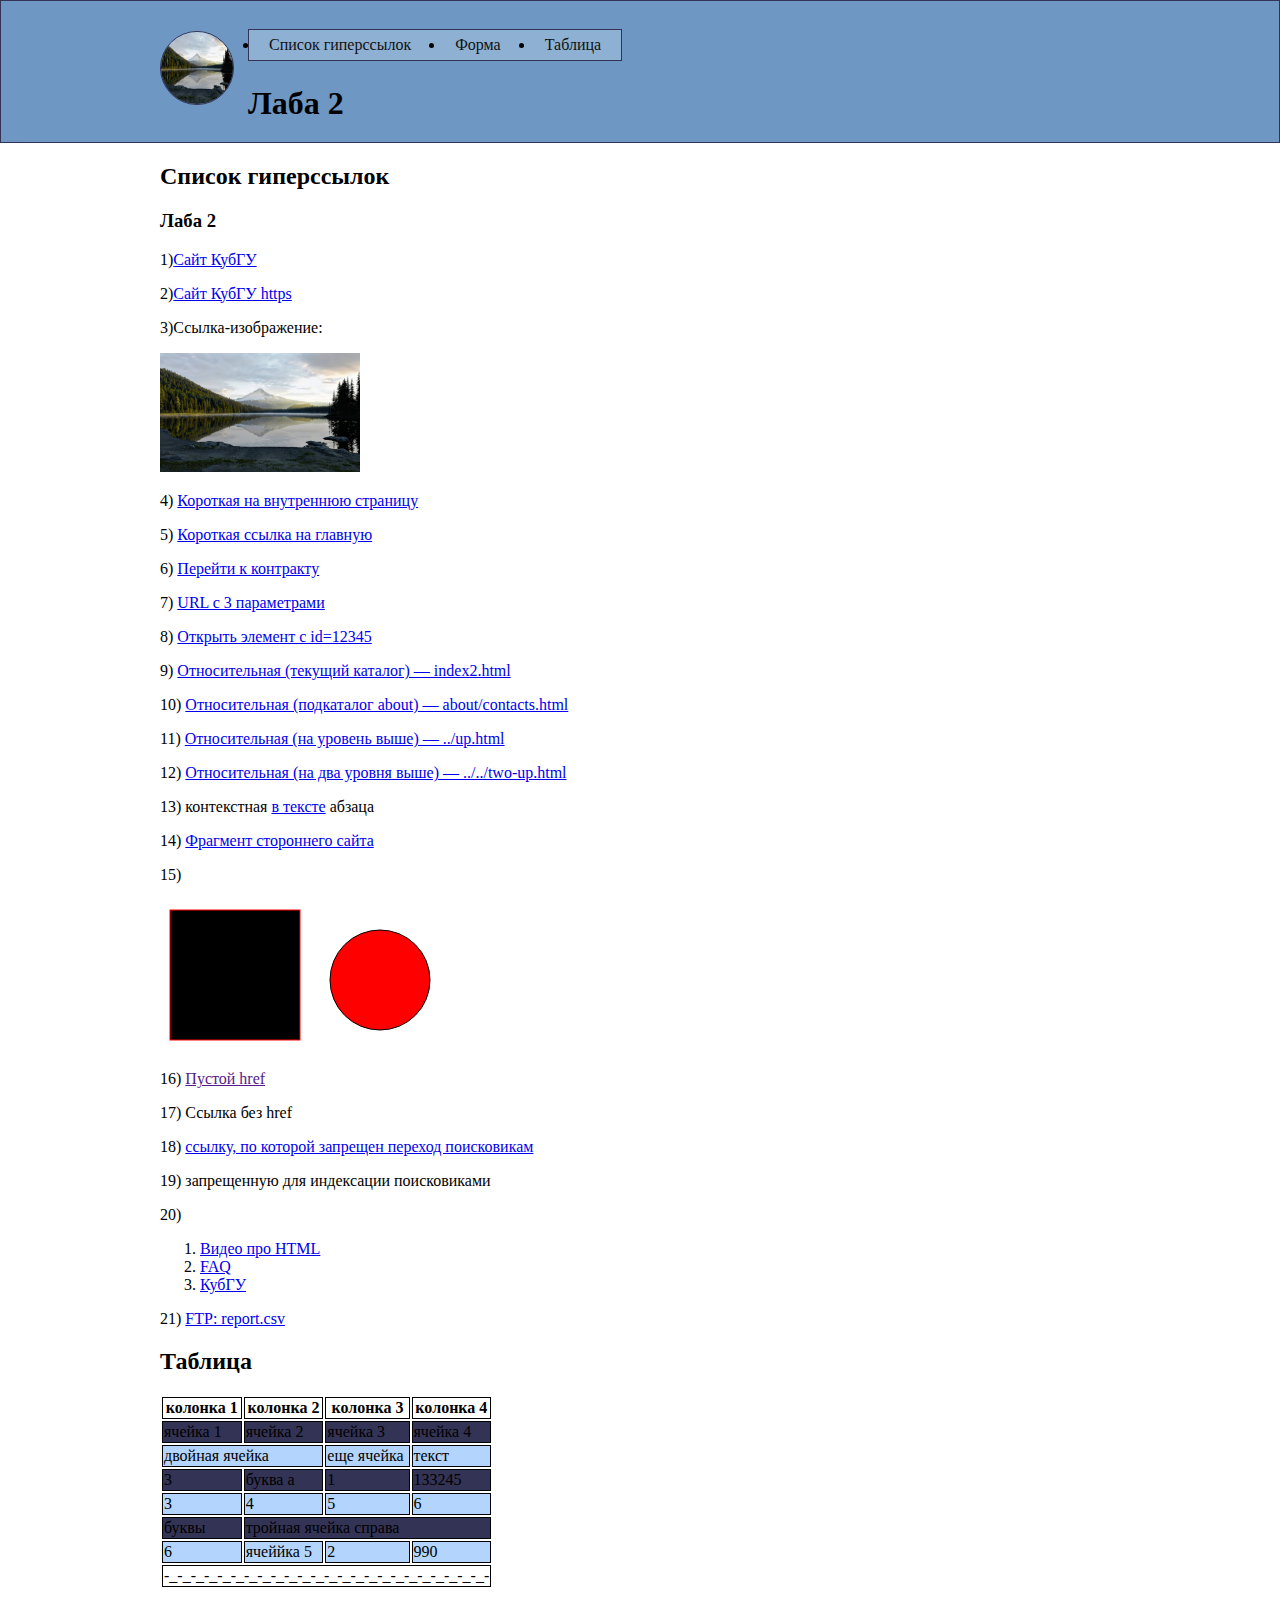
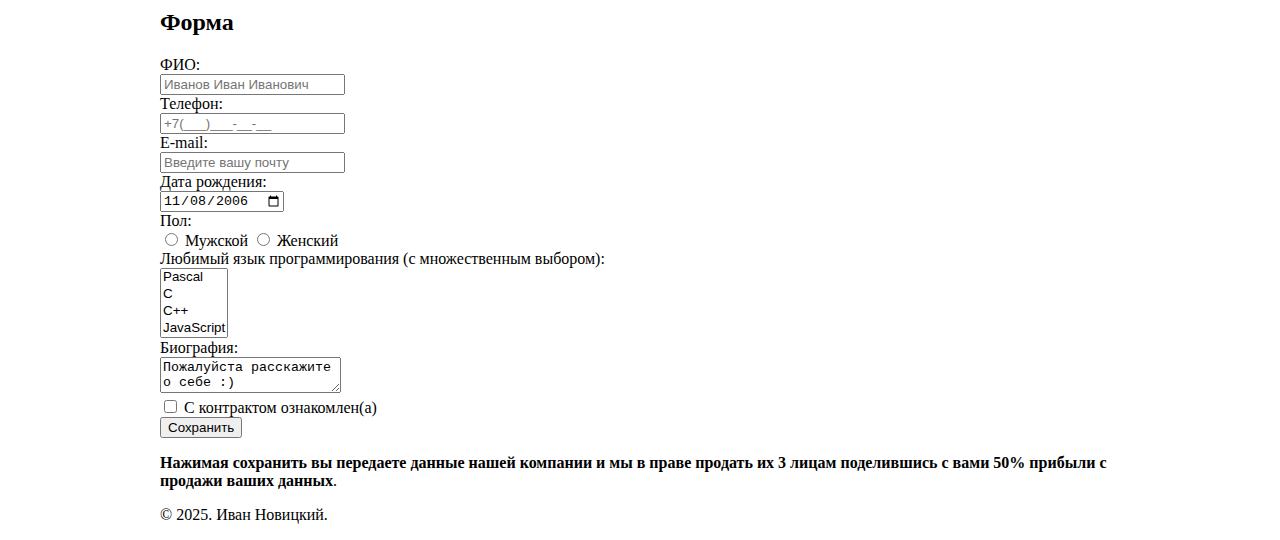
<file: lab2.html>
<!doctype html>
<html class="no-js" lang="ru">
<head>
  <title>Лаба 2</title>
  <meta charset="utf-8">
  <link rel="stylesheet" href="style_lab2.css">
</head>

<body>

<header id="site-header" class="site-header">
  <div class="container header-inner">
    <img id="logo" class="logo" src="wlppr.jpg" alt="Логотип сайта">

    <ul class="menu">
      <li><a href="#links">Список гиперссылок</a></li>
      <li><a href="#form">Форма</a></li>
      <li><a href="#table">Таблица</a></li>
    </ul>

    <h1 class="site-title">Лаба 2</h1>
  </div>
</header>

<main id="content" class="container">

  <!-- ======= Список гиперссылок ======= -->
  <section id="links">
    <h2>Список гиперссылок</h2>

    <h3>Лаба 2</h3>
    <p>1)<a href="http://kubsu.ru/">Сайт КубГУ</a></p>
    <p>2)<a href="https://kubsu.ru/">Сайт КубГУ https</a></p>
    <p>3)Ссылка-изображение:</p>
    <a href="http://kubsu.ru/"><img src="wlppr.jpg" alt="обоя" style="width: 200px;" /></a>
    <p>4) <a href="/cheto/vnutri.html">Короткая на внутреннюю страницу </a></p>

    <p>5) <a href="/">Короткая ссылка на главную</a></p>

    <p>6) <a href="#contract">Перейти к контракту</a></p>

    <p>7) <a href="products?category=books&sort=price&order=asc">URL с 3 параметрами </a></p>

    <p>8) <a href="/item?id=12345">Открыть элемент с id=12345</a></p>

    <p>9) <a href="index2.html">Относительная (текущий каталог) — index2.html</a></p>

    <p>10) <a href="about/contacts.html">Относительная (подкаталог about) — about/contacts.html</a></p>

    <p>11) <a href="../up.html">Относительная (на уровень выше) — ../up.html</a></p>

    <p>12) <a href="../../two-up.html">Относительная (на два уровня выше) — ../../two-up.html</a></p>

    <p>13) контекстная <a href="http://kubsu.ru/">в тексте</a> абзаца</p>

    <p>14) <a href="https://vk.com/wall-43363264_431132#Книга">Фрагмент стороннего сайта</a></p>

    <p>15)</p>
    <img src="shapes.svg" alt="Карта-изображение" usemap="#shapes" width="300" />
    <map name="shapes">
      <area shape="rect" coords="10,10,140,140" href="https://kubsu.ru/" alt="КубГУ (rect)" />
      <area shape="circle" coords="220,80,50" href="https://www.youtube.com/watch?v=MBe1h80ghKA" alt="видео (circle)" />
    </map>

    <p>16) <a href="">Пустой href </a></p>

    <p>17) <a>Ссылка без href </a></p>

    <p>18) <a href="example.com" rel="nofollow">ссылку, по которой запрещен переход поисковикам</a></p>

    <p>19) <a href="example.com/noindex" rel="noindex"></a>запрещенную для индексации поисковиками</p>

    <p>20)</p>
    <ol>
      <li><a href="https://www.youtube.com/watch?v=MBe1h80ghKA" title="Видео HTML">Видео про HTML</a></li>
      <li><a href="/faq.html" title="">FAQ</a></li>
      <li><a href="https://kubsu.ru/" title="Официальный сайт КубГУ">КубГУ</a></li>
    </ol>

    <p>21) <a href="ftp://user:password@ftp.example.com/files/kassa.txt">FTP: report.csv</a></p>
  </section>
  <!-- ======= Таблица ======= -->
  <section id="table">
    <h2>Таблица</h2>

    <table class="data-table">
      <thead>
      <tr>
        <th>колонка 1</th>
        <th>колонка 2</th>
        <th>колонка 3</th>
        <th>колонка 4</th>
      </tr>
      </thead>
      <tbody>
      <tr>
        <td>ячейка 1</td>
        <td>ячейка 2</td>
        <td>ячейка 3</td>
        <td>ячейка 4</td>
      </tr>
      <tr>
        <td colspan="2">двойная ячейка</td>
        <td>еще ячейка</td>
        <td>текст</td>
      </tr>
      <tr>
        <td>3</td>
        <td>буква а</td>
        <td>1</td>
        <td>133245</td>
      </tr>
      <tr>
        <td>3</td>
        <td>4</td>
        <td>5</td>
        <td>6</td>
      </tr>
      <tr>
        <td>буквы</td>
        <td colspan="3">тройная ячейка справа</td>
      </tr>
      <tr>
        <td>6</td>
        <td>ячеййка 5</td>
        <td>2</td>
        <td>990</td>
      </tr>
      </tbody>
      <tfoot>
      <tr>
        <td colspan="4">-_-_-_-_-_-_-_-_-_-_-_-_-_-_-_-_-_-_-_-_-_-_-_-_-</td>
      </tr>
      </tfoot>
    </table>
  </section>

  <section id="form">
    <h2>Форма</h2>
    <form action="/"
          method="POST">

      <label>
        ФИО:<br />
        <input name="field-name"
               type="text"
               placeholder="Иванов Иван Иванович" />
      </label><br />

      <label>
        Телефон:<br />
        <input name="field-phone"
               type="tel"
               placeholder="+7(___)___-__-__"/>
      </label><br />

      <label>
        E-mail:<br />
        <input name="field-email"
               type="email"
               placeholder="Введите вашу почту" />
      </label><br />
      <label>
        Дата рождения:<br />
        <input name="field-birthday"
               value="2006-11-08"
               type="date" />
      </label><br />
      Пол:<br />
      <label><input type="radio"
                    name="sex" value="Значение1"/>
        Мужской</label>
      <label><input type="radio"
                    name="sex" value="Значение2" />
        Женский</label><br />

      Любимый язык программирования (c множественным выбором):<br />
      <select name="field-languages-8[]"
              multiple="multiple">
        <option value="Pascal">Pascal</option>
        <option value="C">C</option>
        <option value="C++">C++</option>
        <option value="JavaScript">JavaScript</option>
        <option value="PHP">PHP</option>
        <option value="Python">Python</option>
        <option value="Java">Java</option>
      </select><br />

      <label>
        Биография:<br />
        <textarea name="field-bio">Пожалуйста расскажите о себе :) </textarea>
      </label><br />

      <label><input type="checkbox"
                    name="field-contract" />
        С контрактом ознакомлен(а)</label><br />

      <input type="submit" value="Сохранить" />
    </form>
    <p><strong id="contract">Нажимая сохранить вы передаете данные нашей компании и мы в праве продать их 3 лицам поделившись с вами 50% прибыли с продажи ваших данных</strong>.</p>
  </section>

</main>

<footer id="site-footer">
  <div class="container">
    <p>© 2025. Иван Новицкий.</p>
  </div>
</footer>
</body>
</html>
</file>
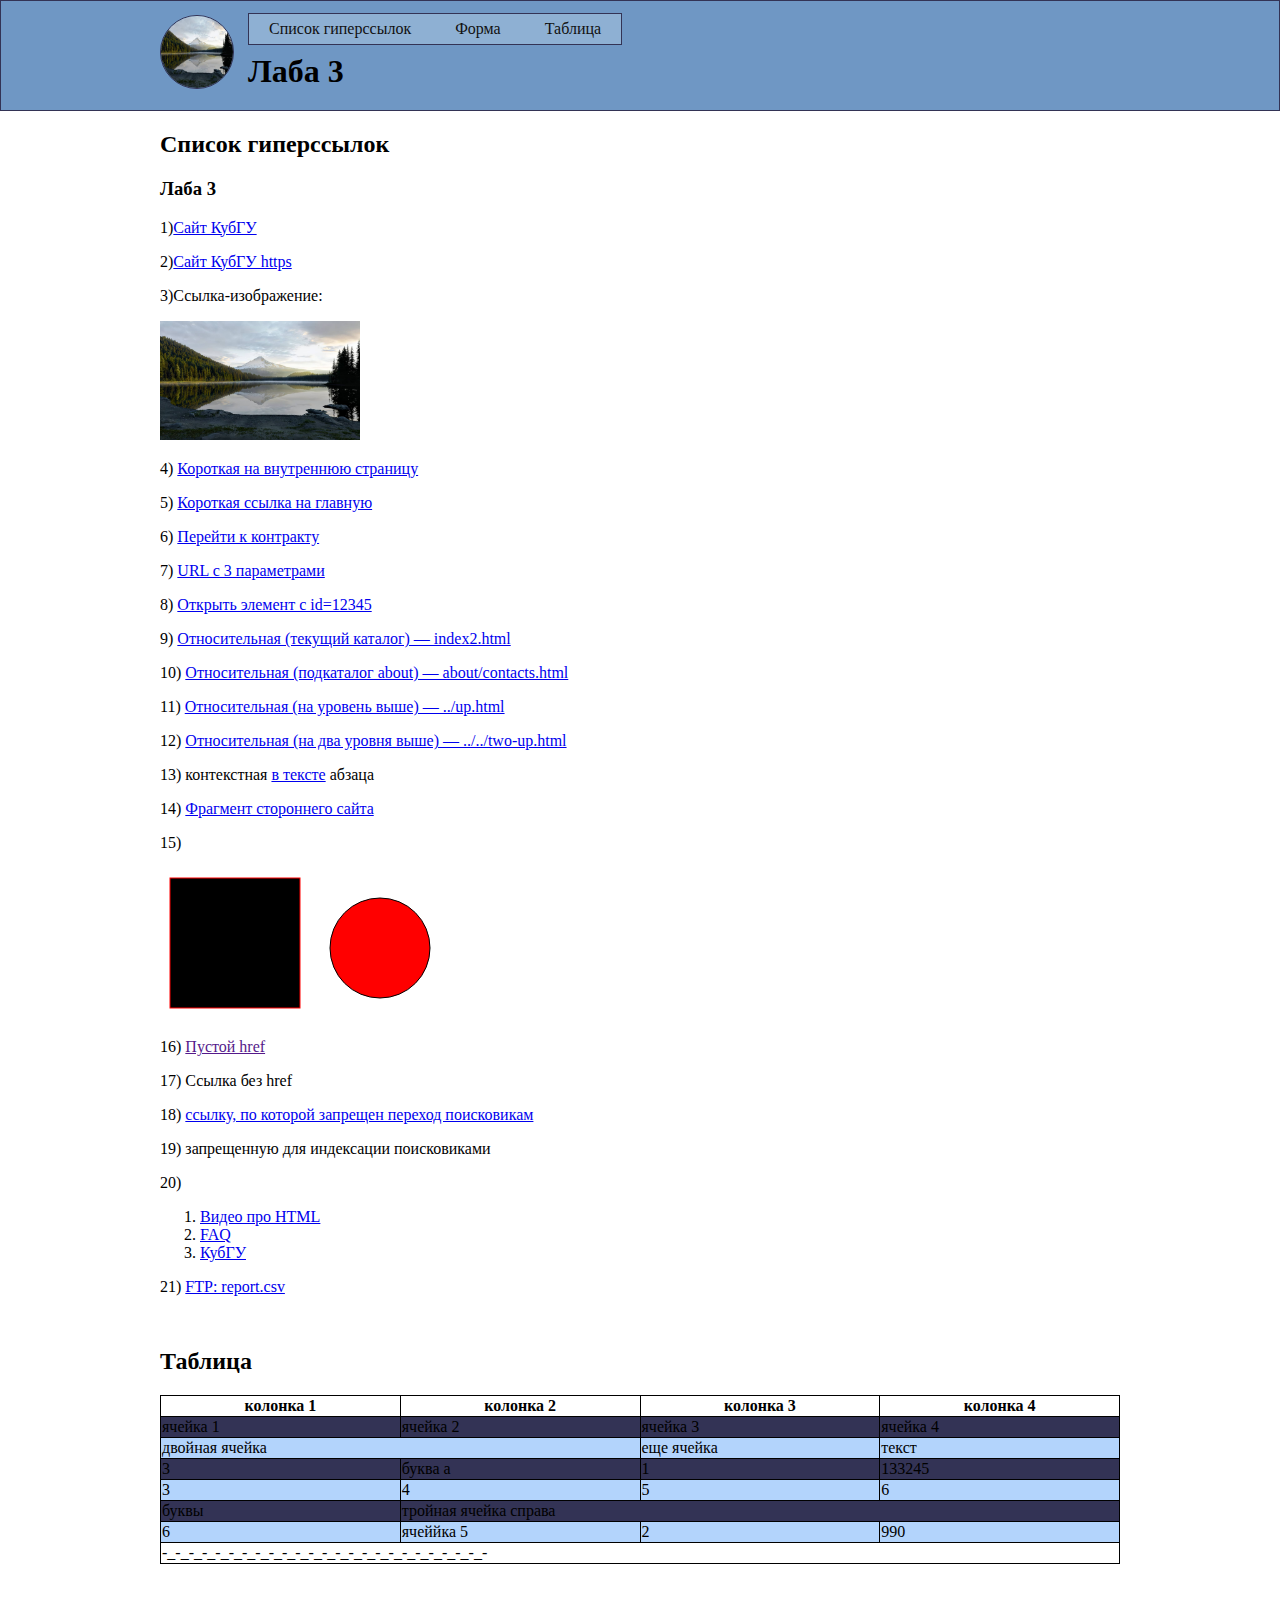
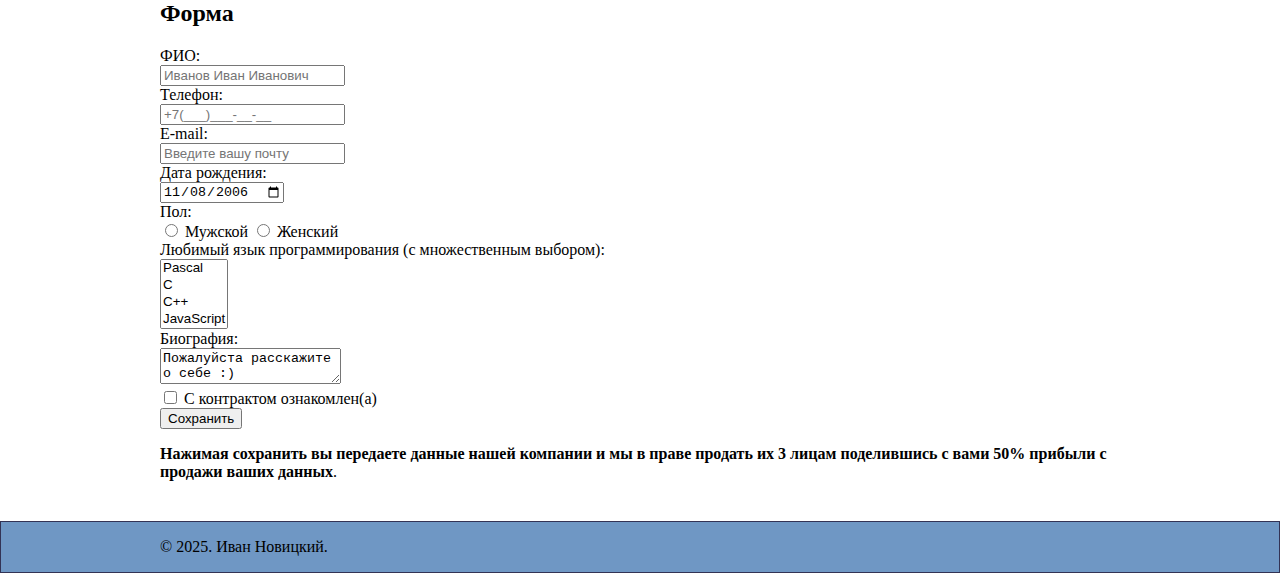
<file: lab3.html>
<!doctype html>
<html class="no-js" lang="ru">
<head>
  <title>Лаба 3</title>
  <meta charset="utf-8">
  <meta name="viewport" content="width=device-width, initial-scale=1">
  <link rel="stylesheet" href="style_lab3.css">
</head>

<body>

<header id="site-header" class="site-header">
  <div class="container header-inner">
    <img id="logo" class="logo" src="wlppr.jpg" alt="Логотип сайта">

    <ul class="menu">
      <li><a href="#links">Список гиперссылок</a></li>
      <li><a href="#form">Форма</a></li>
      <li><a href="#table">Таблица</a></li>
    </ul>

    <h1 class="site-title">Лаба 3</h1>
  </div>
</header>

<main id="content" class="container">
  <div class="sections-flow">

    <!-- ======= Список гиперссылок ======= -->
    <section id="links" class="section section-links">
      <h2>Список гиперссылок</h2>

      <h3>Лаба 3</h3>
      <p>1)<a href="http://kubsu.ru/">Сайт КубГУ</a></p>
      <p>2)<a href="https://kubsu.ru/">Сайт КубГУ https</a></p>
      <p>3)Ссылка-изображение:</p>
      <a href="http://kubsu.ru/"><img src="wlppr.jpg" alt="обоя" style="width: 200px;" /></a>
      <p>4) <a href="/cheto/vnutri.html">Короткая на внутреннюю страницу </a></p>

      <p>5) <a href="/">Короткая ссылка на главную</a></p>

      <p>6) <a href="#contract">Перейти к контракту</a></p>

      <p>7) <a href="products?category=books&sort=price&order=asc">URL с 3 параметрами </a></p>

      <p>8) <a href="/item?id=12345">Открыть элемент с id=12345</a></p>

      <p>9) <a href="index2.html">Относительная (текущий каталог) — index2.html</a></p>

      <p>10) <a href="about/contacts.html">Относительная (подкаталог about) — about/contacts.html</a></p>

      <p>11) <a href="../up.html">Относительная (на уровень выше) — ../up.html</a></p>

      <p>12) <a href="../../two-up.html">Относительная (на два уровня выше) — ../../two-up.html</a></p>

      <p>13) контекстная <a href="http://kubsu.ru/">в тексте</a> абзаца</p>

      <p>14) <a href="https://vk.com/wall-43363264_431132#Книга">Фрагмент стороннего сайта</a></p>

      <p>15)</p>
      <img src="shapes.svg" alt="Карта-изображение" usemap="#shapes" width="300" />
      <map name="shapes">
        <area shape="rect" coords="10,10,140,140" href="https://kubsu.ru/" alt="КубГУ (rect)" />
        <area shape="circle" coords="220,80,50" href="https://www.youtube.com/watch?v=MBe1h80ghKA" alt="видео (circle)" />
      </map>

      <p>16) <a href="">Пустой href </a></p>

      <p>17) <a>Ссылка без href </a></p>

      <p>18) <a href="example.com" rel="nofollow">ссылку, по которой запрещен переход поисковикам</a></p>

      <p>19) <a href="example.com/noindex" rel="noindex"></a>запрещенную для индексации поисковиками</p>

      <p>20)</p>
      <ol>
        <li><a href="https://www.youtube.com/watch?v=MBe1h80ghKA" title="Видео HTML">Видео про HTML</a></li>
        <li><a href="/faq.html" title="">FAQ</a></li>
        <li><a href="https://kubsu.ru/" title="Официальный сайт КубГУ">КубГУ</a></li>
      </ol>

      <p>21) <a href="ftp://user:password@ftp.example.com/files/kassa.txt">FTP: report.csv</a></p>
    </section>

    <!-- ======= Таблица ======= -->
    <section id="table" class="section section-table">
      <h2>Таблица</h2>

      <table class="data-table">
        <thead>
        <tr>
          <th>колонка 1</th>
          <th>колонка 2</th>
          <th>колонка 3</th>
          <th>колонка 4</th>
        </tr>
        </thead>
        <tbody>
        <tr>
          <td>ячейка 1</td>
          <td>ячейка 2</td>
          <td>ячейка 3</td>
          <td>ячейка 4</td>
        </tr>
        <tr>
          <td colspan="2">двойная ячейка</td>
          <td>еще ячейка</td>
          <td>текст</td>
        </tr>
        <tr>
          <td>3</td>
          <td>буква а</td>
          <td>1</td>
          <td>133245</td>
        </tr>
        <tr>
          <td>3</td>
          <td>4</td>
          <td>5</td>
          <td>6</td>
        </tr>
        <tr>
          <td>буквы</td>
          <td colspan="3">тройная ячейка справа</td>
        </tr>
        <tr>
          <td>6</td>
          <td>ячеййка 5</td>
          <td>2</td>
          <td>990</td>
        </tr>
        </tbody>
        <tfoot>
        <tr>
          <td colspan="4">-_-_-_-_-_-_-_-_-_-_-_-_-_-_-_-_-_-_-_-_-_-_-_-_-</td>
        </tr>
        </tfoot>
      </table>
    </section>

    <!-- ======= Форма ======= -->
    <section id="form" class="section section-form">
      <h2>Форма</h2>
      <form action="/"
            method="POST">

        <label>
          ФИО:<br />
          <input name="field-name"
                 type="text"
                 placeholder="Иванов Иван Иванович" />
        </label><br />

        <label>
          Телефон:<br />
          <input name="field-phone"
                 type="tel"
                 placeholder="+7(___)___-__-__"/>
        </label><br />

        <label>
          E-mail:<br />
          <input name="field-email"
                 type="email"
                 placeholder="Введите вашу почту" />
        </label><br />
        <label>
          Дата рождения:<br />
          <input name="field-birthday"
                 value="2006-11-08"
                 type="date" />
        </label><br />
        Пол:<br />
        <label><input type="radio"
                      name="sex" value="Значение1"/>
          Мужской</label>
        <label><input type="radio"
                      name="sex" value="Значение2" />
          Женский</label><br />

        Любимый язык программирования (c множественным выбором):<br />
        <select name="field-languages-8[]"
                multiple="multiple">
          <option value="Pascal">Pascal</option>
          <option value="C">C</option>
          <option value="C++">C++</option>
          <option value="JavaScript">JavaScript</option>
          <option value="PHP">PHP</option>
          <option value="Python">Python</option>
          <option value="Java">Java</option>
        </select><br />

        <label>
          Биография:<br />
          <textarea name="field-bio">Пожалуйста расскажите о себе :) </textarea>
        </label><br />

        <label><input type="checkbox"
                      name="field-contract" />
          С контрактом ознакомлен(а)</label><br />

        <input type="submit" value="Сохранить" />
      </form>
      <p><strong id="contract">Нажимая сохранить вы передаете данные нашей компании и мы в праве продать их 3 лицам поделившись с вами 50% прибыли с продажи ваших данных</strong>.</p>
    </section>

  </div>
</main>

<footer id="site-footer" class="site-footer">
  <div class="container footer-inner">
    <p>© 2025. Иван Новицкий.</p>
  </div>
</footer>
</body>
</html>
</file>
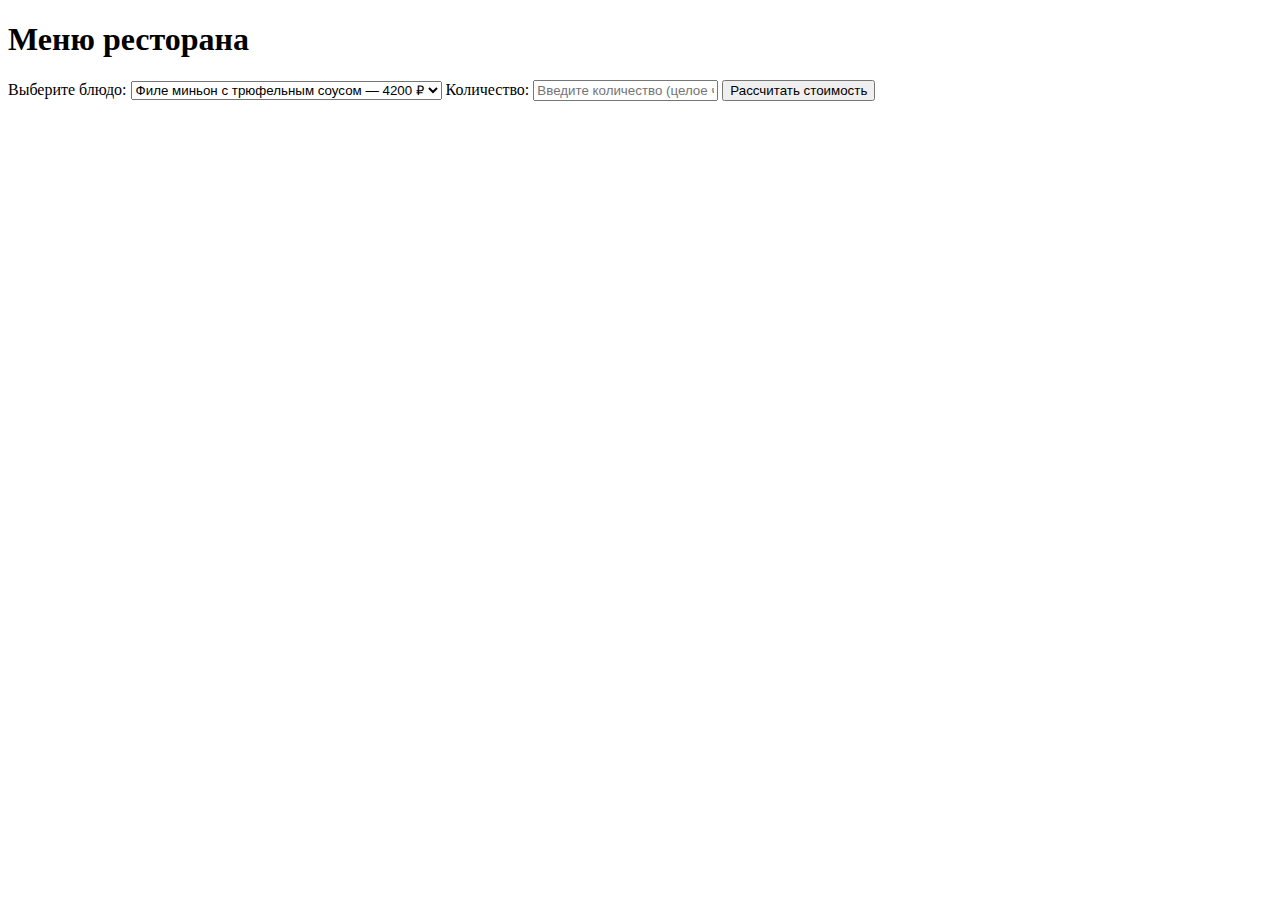
<file: lab5.html>
<!DOCTYPE html>
<html lang="ru">
<head>
  <meta charset="UTF-8">
  <title>Калькулятор заказа</title>
  <meta name="viewport" content="width=device-width, initial-scale=1">
  <script defer src="./calc.js"></script>
</head>
<body>
<h1>Меню ресторана</h1>

<label for="product">Выберите блюдо:</label>
<select id="product">
  <option value="4200">Филе миньон с трюфельным соусом — 4200 ₽</option>
  <option value="5600">Лобстер с лимонным маслом — 5600 ₽</option>
  <option value="2900">Паста с черными трюфелями — 2900 ₽</option>
  <option value="9500">Бокал вина Château Margaux 2015 — 9500 ₽</option>
</select>

<label for="quantity">Количество:</label>
<input type="text" id="quantity" placeholder="Введите количество (целое число)">
<button id="calculate" type="button">Рассчитать стоимость</button>

<div id="result"></div>
</body>
</html>
</file>
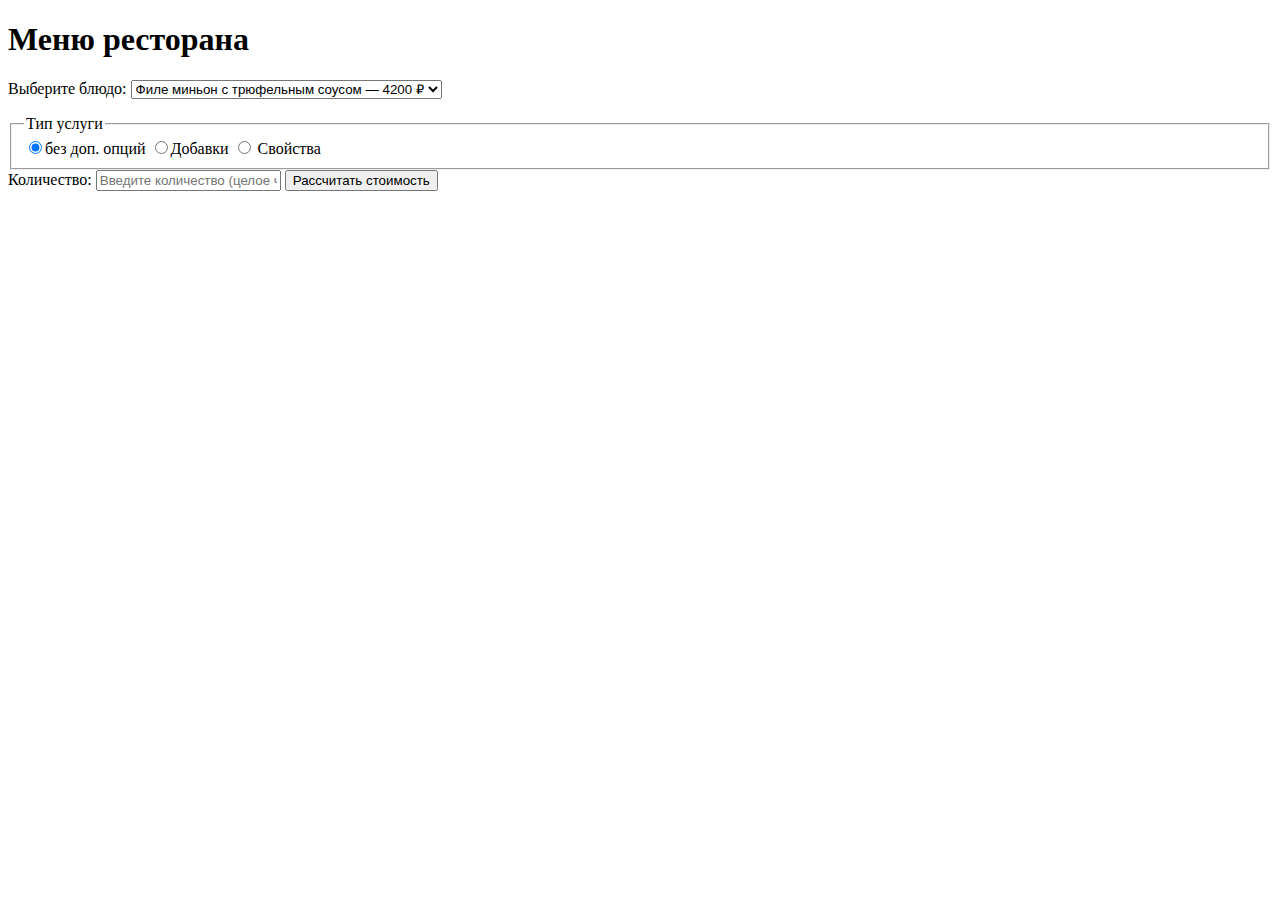
<file: lab6.html>
<!DOCTYPE html>
<html lang="ru">
<head>
  <meta charset="UTF-8">
  <title>Калькулятор заказа</title>
  <meta name="viewport" content="width=device-width, initial-scale=1">
  <script defer src="./calc2.js"></script>
</head>
<body>
<h1>Меню ресторана</h1>

<label for="product">Выберите блюдо:</label>
<select id="product">
  <option value="4200">Филе миньон с трюфельным соусом — 4200 ₽</option>
  <option value="5600">Лобстер с лимонным маслом — 5600 ₽</option>
  <option value="2900">Паста с черными трюфелями — 2900 ₽</option>
  <option value="9500">Бокал вина Château Margaux 2015 — 9500 ₽</option>
</select>

<fieldset style="margin-top:1rem;">
  <legend>Тип услуги</legend>
  <label><input type="radio" name="serviceType" value="1" checked>без доп. опций</label>
  <label><input type="radio" name="serviceType" value="2">Добавки </label>
  <label><input type="radio" name="serviceType" value="3"> Свойства </label>
</fieldset>

<div id="optionBox" style="display:none; margin:.5rem 0;">
  <label for="option">Опция:</label>
  <select id="option">

    <option value="0">Без доп. опции (0 ₽)</option>
    <option value="300">Гарнир «Пармезан» (+300 ₽)</option>
    <option value="600">Соус «Трюфельный» (+600 ₽)</option>
  </select>
</div>

<div id="propertyBox" style="display:none; margin:.5rem 0;">
  <label><input type="checkbox" id="prop" value="400"> Добавить подачу «от шефа» (+400 ₽)</label>
</div>

<label for="quantity">Количество:</label>
<input type="text" id="quantity" placeholder="Введите количество (целое число)">
<button id="calculate" type="button">Рассчитать стоимость</button>

<div id="result" style="margin-top:1rem;"></div>
</body>
</html>
</file>
<file: style_lab2.css>
td, th {
  border: 1px solid black;
}
body{
  margin: 0;
}
.cell{
  text-align: center;
}
.container {
  max-width: 960px;
  margin: 0 auto;
  padding: 0 16px;
}
.header-inner {
  display: grid;
  grid-template-columns: 72px 1fr;
  grid-template-rows: auto auto;
  column-gap: 16px;
  row-gap: 8px;
  align-items: center;
}
.site-header {
  background: #6f97c4;
  border: 1px solid #335;
  padding: 12px 0 20px;
}
.logo {
  grid-column: 1;
  grid-row: 1 / span 2;
  width: 72px; height: 72px;
  border: 1px solid #335;
  border-radius: 50%;
  display: flex; align-items: center; justify-content: center;
  background: #8eb0d3;
}
.menu {
  grid-column: 2; grid-row: 1;
  display: flex; gap: 24px;
  padding: 6px 10px;
  border: 1px solid #335;
  background: #8eb0d3;
  justify-self: start;
}
.menu a {
  text-decoration: none;
  color: #111;
  padding: 6px 10px;
}
.site-title {
  grid-column: 2; grid-row: 2;
  margin: 0;
}
.data-table tbody tr:nth-child(odd) {
  background: #333355;
}
.data-table tbody tr:nth-child(even) {
  background: #b3d4fc;
}
.site-footer {
  background: #6f97c4;
  border: 1px solid #335;
  margin-top: 24px;
  padding: 16px 0;
}
.footer-inner {
  display: block;
}
.site-footer p {
  margin: 0;
}
</file>
<file: style_lab3.css>
td, th { border: 1px solid black; }
body { margin: 0; }
.cell { text-align: center; }

.container { max-width: none; margin: 0 auto; padding: 0 16px; }

.site-header {

  background: #6f97c4;
  border: 1px solid #335;
  padding: 12px 0 20px;
}
.header-inner {
  display: grid;
  grid-template-columns: 72px 1fr;
  grid-template-rows: auto auto;
  column-gap: 16px;
  row-gap: 8px;
  align-items: center;
}
.logo {
  grid-column: 1;
  grid-row: 1 / span 2;
  width: 72px; height: 72px;
  border: 1px solid #335;
  border-radius: 50%;
  display: flex; align-items: center; justify-content: center;
  background: #8eb0d3;
}
.site-title { grid-column: 2; grid-row: 2; margin: 0; }

.menu {
  grid-column: 2; grid-row: 1;
  display: flex; gap: 8px;
  flex-direction: column;
  padding: 10px;
  border: 1px solid #335;
  background: #8eb0d3;
  justify-self: start;
  list-style: none;
  margin: 0;
}
.menu a {
  text-decoration: none;
  color: #111;
  padding: 6px 10px;
  border: 1px solid #335;
  background: #c2d7ea;
}

.sections-flow { display: flex; flex-direction: column; gap: 16px; }

.section-table { order: 1; }
.section-links { order: 2; }
.section-form  { order: 3; }

/* Таблица */
.data-table {
  width: 100%;
  border-collapse: collapse;
  table-layout: fixed;
}
.data-table tbody tr:nth-child(odd) {
  background: #333355;
}
.data-table tbody tr:nth-child(even) {
  background: #b3d4fc;
}

.site-footer {
  background: #6f97c4;
  border: 1px solid #335;
  margin-top: 24px;
  padding: 16px 0;
}
.footer-inner { display: block; }
.site-footer p { margin: 0; }

@media screen and (min-width: 800px) {
  .container { max-width: 960px; }
  .menu {
    flex-direction: row;
    gap: 24px;
    padding: 6px 10px;
  }
  .menu a {
    border: none;
    background: transparent;
    padding: 6px 10px;
  }

  .section-links { order: 1; }
  .section-table { order: 2; }
  .section-form  { order: 3; }
}
</file>
